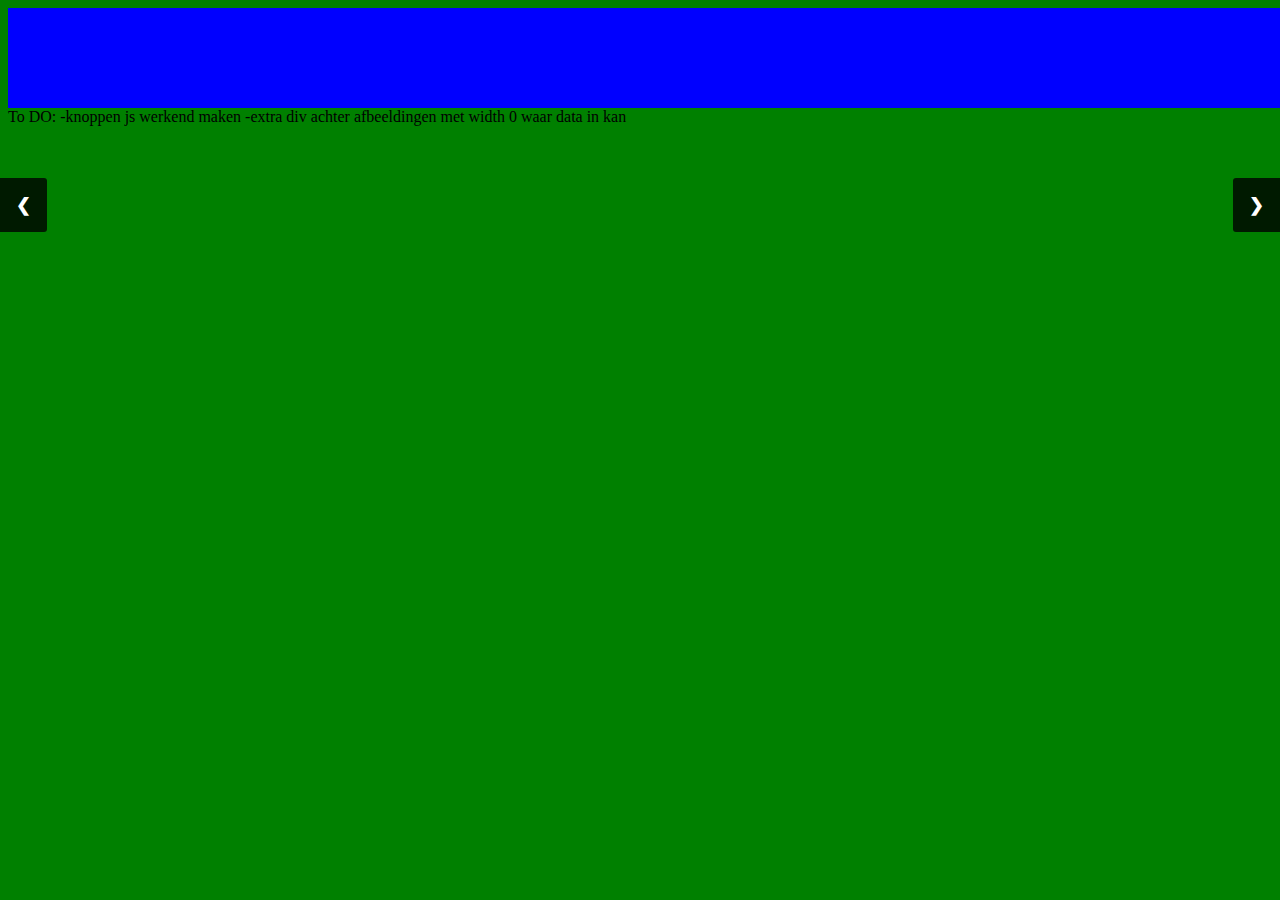
<file: Jack-stuff/index.html>
<!DOCTYPE html>
<html>
<head>
    <title>Marvin TV Gids</title>
    <link rel="stylesheet" href="style.css">
</head>

<body class="page">

<div class="banner">
</div>

<!-- Next button -->
<a class="prev" id="prevBtn" onclick="scrollLeft()">&#10094;</a>

<!-- Slideshow container -->
<div class="slideshow-container" id="slidebar">

    <!-- <div class="mySlides">
      <img src="images/h1.jpg" style="width:100%">
    </div>
  
    <div class="mySlides">
      <img src="images/h2.jpg" style="width:100%">
    </div>
  
    <div class="mySlides">
      <img src="images/h3.jpg" style="width:100%">
    </div>

    <div class="mySlides">
        <img src="images/h4.jpg" style="width:100%">
    </div>

    <div class="mySlides">
        <img src="images/h5.jpg" style="width:100%">
    </div>

    <div class="mySlides">
        <img src="images/h6.jpg" style="width:100%">
    </div>

    <div class="mySlides">
        <img src="images/h7.jpg" style="width:100%">
    </div>

    <div class="mySlides">
        <img src="images/h8.jpg" style="width:100%">
    </div>

    <div class="mySlides">
        <img src="images/h9.jpg" style="width:100%">
    </div>

    <div class="mySlides">
        <img src="images/h10.jpg" style="width:100%">
    </div> -->

</div>

<!-- Next button -->
<a class="next" id="nextBtn" onclick="scrollRight()" >&#10095;</a>


To DO:
-knoppen js werkend maken
-extra div achter afbeeldingen met width 0 waar data in kan

<template data-templateType="show" class="templateShow">
    <div>
        <img src="&&&IMGSRC&&&">
    </div>
    <div>
        <p class="title">&&&TITLE&&&</p>
        <p class="description">&&&DESC&&&</p>
    </div>
</template>

<script>

    // Make Scroll Buttons work
    var slider = document.getElementsByClassName("slideshow-container");
    var nextBtn = document.getElementById('nextBtn');
    var prevBtn = document.getElementById('prevBtn');


    function scrollRight() {
        slider.scroll(0,1000);
    }

</script>
<!-- <script src="./not-a-library.js"></script> -->
<script src="./script.js"></script>
</body>
</html>
</file>
<file: Jack-stuff/style.css>
/* TV Gids Style */

html { 
    width: 100%;
    
}

.slider-bar {
    width: 150%;
    height: 200px;
    background-color: blue;
    text-align: center;
    overflow: hidden;
}

.item{
    width: 200px;
    height: 200px;
    background-color: yellow; 
    margin-left: 10px;
    display: inline-block;
}

.data {
    width: 400px;
    height: 1000px;
    background-color: green;
    margin-top: 20px;
}

.page {
    width: 100%;
    height: 100%;
    background-color: green;
    float: left;
    overflow-x: hidden;
}



/* NEW SETUP */
* {box-sizing:border-box}

.banner {
  height: 100px;
  width: 100vw;
  background-color: blue;
  z-index: 2;
}

/* Slideshow container */
.slideshow-container {
  transform-origin: left top;
  margin-top: 200px;
  position: absolute;
  width: 35vh;
  height: 100vw;
  overflow-y: scroll;
  overflow-x: hidden;
  transform: rotate(-90deg);
  float: left;
  display: inline;
  white-space: nowrap;
  z-index: 1;
}
::-webkit-scrollbar {
  width: 0px;
  background: transparent; /* make scrollbar transparent */
}

.mySlides {
  overflow: hidden;
  width: auto;
  height: 200px;
  min-height: 100px;
  margin: 10px;
  background-color: yellow;
  transform: rotate(90deg);
} 

img {
  width: 300px;
  height: 500px;
  position: absolute;
}

/* Next & previous buttons */
.prev, .next {
  cursor: pointer;
  position: absolute;
  width: auto;
  margin-top: -22px;
  padding: 16px;
  color: white;
  font-weight: bold;
  font-size: 18px;
  transition: 0.6s ease;
  user-select: none;
  z-index: 1000;
  background-color: rgba(0,0,0,0.8);
  top: 200px;
}

.prev {
  border-radius: 0 3px 3px 0;
  left: 0;
}
/* Position the "next button" to the right */
.next {
  right: 0;
  border-radius: 3px 0 0 3px;
}


/* Caption text */
.text {
  color: #f2f2f2;
  font-size: 15px;
  padding: 8px 12px;
  position: absolute;
  bottom: 8px;
  width: 100%;
  text-align: center;
}

/* Number text (1/3 etc) */
.numbertext {
  color: #f2f2f2;
  font-size: 12px;
  padding: 8px 12px;
  position: absolute;
  top: 0;
}

/* The dots/bullets/indicators */
.dot {
  cursor: pointer;
  height: 15px;
  width: 15px;
  margin: 0 2px;
  background-color: #bbb;
  border-radius: 50%;
  display: inline-block;
  transition: background-color 0.6s ease;
}

.active, .dot:hover {
  background-color: #717171;
}

/* Fading animation */
.fade {
  -webkit-animation-name: fade;
  -webkit-animation-duration: 1.5s;
  animation-name: fade;
  animation-duration: 1.5s;
}

@-webkit-keyframes fade {
  from {opacity: .4}
  to {opacity: 1}
}

@keyframes fade {
  from {opacity: .4}
  to {opacity: 1}
}
</file>
